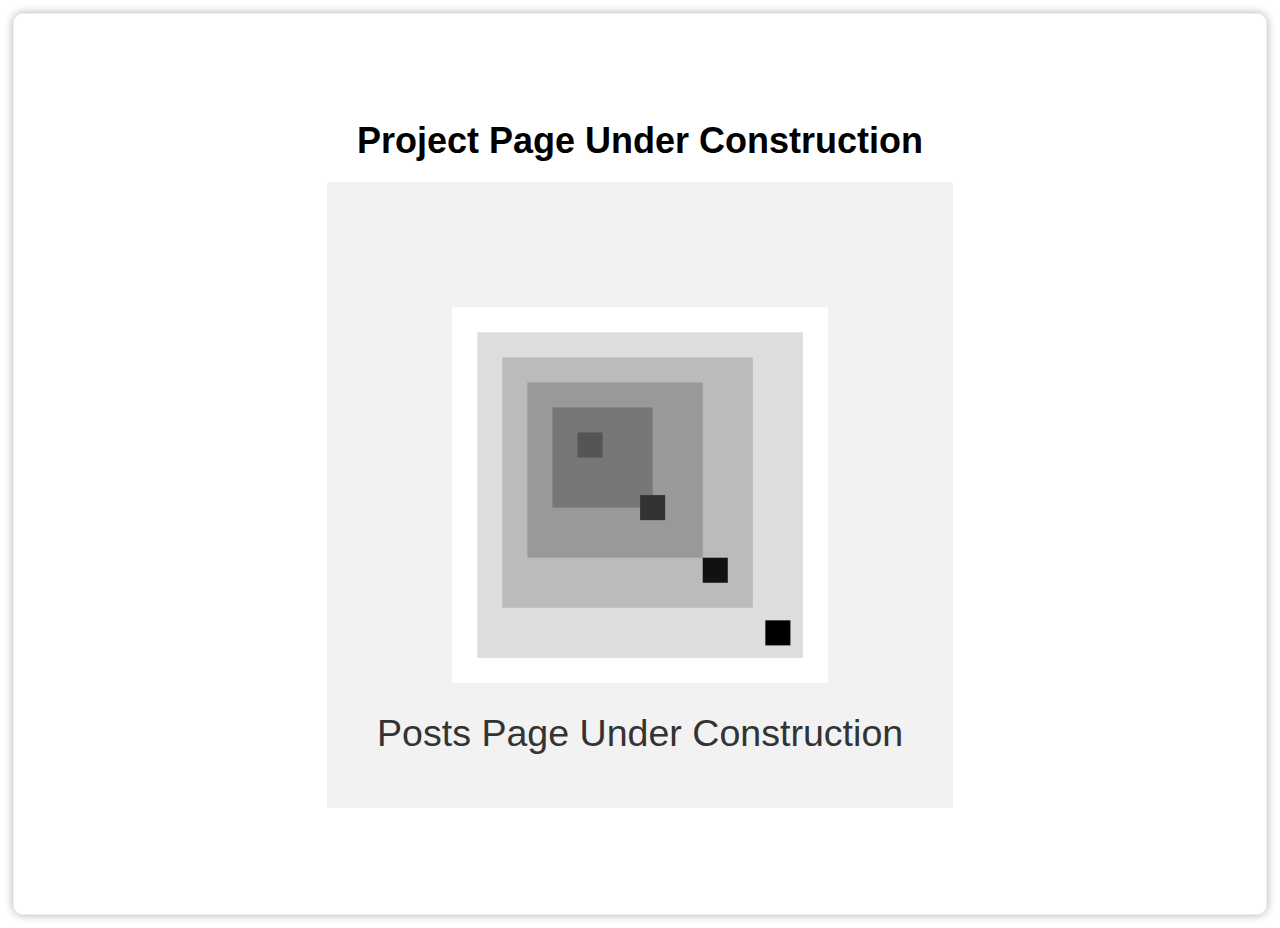
<file: construction.html>
<!DOCTYPE html>
<html lang="en">

<head>
    <meta charset="UTF-8">
    <meta http-equiv="X-UA-Compatible" content="IE=edge">
    <!-- Mobile Metas -->
    <meta name="viewport" content="width=device-width, initial-scale=1.0">
    <meta name="keywords" content="Nirajan projects, Khatiwada projects, Nirajan Khatiwada projects, Nirajan Khatiwada work projects" />
    <meta property="og:type" content="website, personal website, portfolio website" />
    <meta property="og:title" content="Nirajan projects, Nirajan Khatiwada projects, Khatiwada Nirajan projects, Khatiwada projects" />
    <meta property="og:description"
        content="This is the projects page of Nirajan Khatiwada's portfolio website. You can view his songs here.">
    <meta name='robots' content='max-image-preview:large' />
    <link rel="stylesheet" href="../css/style.css" type="text/css">
    <title>परियोजनाहरू - निराजन खतिवडा | Projects - Nirajan Khatiwada</title>
    <link rel="icon" type="image/x-icon" href="/images/Fav_Icon/fav_icon.jpg">
    <script type="module" src="/JS/script.js"></script>
    <script type="module" src="/JS/functions.js"></script>
    <link rel="stylesheet" href="http://maxcdn.bootstrapcdn.com/font-awesome/4.2.0/css/font-awesome.min.css">
</head>

<body id="projects">
    <script type="module">
        import * as NK from "/JS/script.js";
        NK_header();
        NK_navBar();
    </script>
    <main>
        <div class="under_construction">
            <h1>Project Page Under Construction</h1>
            <svg viewBox="0 0 500 500" xmlns="http://www.w3.org/2000/svg">
                <rect x="0" y="0" width="500" height="500" fill="#f2f2f2"/>
                <rect x="100" y="100" width="300" height="300" fill="#fff"/>
                <rect x="120" y="120" width="260" height="260" fill="#ddd"/>
                <rect x="140" y="140" width="200" height="200" fill="#bbb"/>
                <rect x="160" y="160" width="140" height="140" fill="#999"/>
                <rect x="180" y="180" width="80" height="80" fill="#777"/>
                <rect x="200" y="200" width="20" height="20" fill="#555"/>
                <rect x="250" y="250" width="20" height="20" fill="#333"/>
                <rect x="300" y="300" width="20" height="20" fill="#111"/>
                <rect x="350" y="350" width="20" height="20" fill="#000"/>
                <text x="250" y="450" font-size="30" text-anchor="middle" fill="#333">Posts Page Under Construction</text>
              </svg>
        </div>
    </main>
    <script>
        NK_footer()
   </script>
</body>

</html>
</file>
<file: css/style.css>
* {
	margin: 0;
	padding: 0;
	box-sizing: border-box;
}

a {
	text-decoration: none;
	color: inherit;
}

body {
	/* background: linear-gradient(135deg, #f5f7fa 0%, #c3cfe2 100%) no-repeat;*/
	background-size: 100%;
}

header {
	margin: .5em;
}

.name_logo {
	height: auto;
	width: 6em;
}

@import url('https://fonts.googleapis.com/css2?family=Oleo+Script&display=swap');

header .name_logo {
	font-size: 25pt;
	font-family: Merriweather;
	font-weight: 600;
	display: flex;
	flex-direction: column;
	line-height: 1.2;
}

header .name_logo .last_name {
	margin-left: 1.8em;

}

nav {
	background: #3a92c2d7;
	height: max-content;
	width: 100%;
	font-size: 12pt;
	font-family: poppins, Georgia, 'Times New Roman', Times, serif;
	display: flex;
	justify-content: flex-end;
	position: sticky;
}

nav .nav_item_container {
	list-style-type: none;
	display: flex;
	align-items: center;
}

nav .nav_item_container .hamburger_icon {
	height: 1em;
	width: auto;
	margin-bottom: -.2em;
}

nav .nav_item_container .selected {
	border-bottom: 2px solid #03103e;
	background: #e7e4e582;
}

nav .nav_item_container li {
	cursor: pointer;
	text-decoration: none;
	padding: .8em;
}

nav .nav_item_container li a {
	text-decoration: none;
	color: inherit;
}

nav .nav_item_container li:hover {
	color: #4e4e4e;
}

.nav_item_container .dropdown {
	position: relative;
	display: inline-block;
}

.nav_item_container .dropdown-content {
	display: none;
	position: absolute;
	top: 100%;
	right: .2em;
	background-color: #86c4e6ce;
	box-shadow: 0px 8px 16px 0px rgba(0, 0, 0, 0.2);
	z-index: 1;
	width: 8em;
	height: fit-content;
	box-shadow: 0px 0px 10px #03263488;
	border-radius: 0 0 .3em .3em;
	font-family: inherit;
}

.nav_item_container .dropdown:hover .dropdown-content {
	display: block;
}

.nav_item_container .dropdown .dropdown-content a {
	padding: .8em;
	width: 100%;
	display: block;
	line-height: 1.8em;
}

.nav_item_container .dropdown:hover .dropdown-content a:last-child {
	border-radius: 0 0 .3em .3em;
}

.nav_item_container .dropdown:hover .dropdown-content a:hover {
	background: #f8f8f8;
}

@media (max-width:600px) {
	#index main {
		align-items: flex-end;
	}

	main .introduction_myself {
		font-size: clamp(8pt, 1.1vw, 15pt);
		/**/
		padding: .3em;
	}
}

main {
	display: flex;
	height: max-content;
	width: auto;
	/*Because of the margin*/
	justify-content: space-evenly;
	margin: .8em;
	box-shadow: 0px 0px 10px #03263459;
	border-radius: 10px;
	/* background-image: linear-gradient(to right, #e5e2e2, #ebe9ea, #f2f0f1, #f8f8f8, #ffffff); */
	border: 1px solid #d2d0d060;
}

main .my_profile_picture {
	height: 17em;
}

main .my_profile_picture {
	position: relative;
	overflow: hidden;
}

.my_profile_picture img {
	width: auto;
	height: 100%;
	object-fit: cover;
}

main .introduction_myself {
	font-family: Arial, sans-serif;
	font-size: clamp(10pt, 1.1vw, 15pt);
	/**/
	text-align: justify;
	padding: 20px;
	max-width: 70%;
	min-width: 20%;
	height: max-content;
	font-family: 'poppins';
	background-color: #cdd2d508;
}

.introduction_myself p {
	margin: .8em 0;
}

.introduction_myself .name_intro {
	color: #0e6296;
	font-weight: 600;
	font-family: poppins;

}

.introduction_myself .org_intro {
	color: #0e6296;
	font-weight: 600;
	font-family: nato-devanagari;
}

#photos h2 {
	text-align: center;
	width: 100%;
	font-family: 'Segoe UI', Tahoma, Geneva, Verdana, sans-serif;
	margin: .8em auto;
}

/*.photo_container {
	display: flex;
	flex-wrap: wrap;
	justify-content: center;
	align-items: center;
	height: max-content;
	padding: 1.3em 1.3em 2.6em 1.3em;
	margin: 0.8em;
	border: 1px solid #ddd;
	border-radius: 10px;
	gap: 1.3em;
	box-shadow: 0px 0px 10px #03263459;
	border-radius: 10px;
	position: relative;
	background-image: linear-gradient(to right, #e5e2e2, #ebe9ea, #f2f0f1, #f8f8f8, #ffffff);
}*/

.photo_container_hide_0 {
	display: block;
	font-size: 15pt !important;
    /* position: absolute;
    bottom: -5.5em;
    margin-bottom: 1.5em; */

}

.see_more_0 {
	font-family: Arial;
	font-size: 15pt;
	margin-bottom: -1.5em;
	cursor: pointer;

}

.see_more {
	position: absolute;
	bottom: 1.3em;
	right: 1.3em;
}

.see_less_0 {
	position: absolute;
	bottom: 1.3em;
	left: 1.3em;
	font-family: Arial;
	/* font-size: 10pt; */


	display: none;
}

.see_more_less:hover {
	color: #0e6296;
}

.see_more_less {
	font-weight: 600;
	cursor: pointer;
	font-size: 15pt;
	margin-bottom: -1.5em;
}

.photo img{
	border-radius: 1em;
}

@media (min-width:400px) {
	.photo_container {
		display: flex;
		flex-wrap: wrap;
		/*display: grid;
		grid-template-columns: 1fr 1fr 1fr 1fr 1fr 1fr;
		grid-template-rows: 1fr 1fr 1fr 1fr 1fr 1fr;*/
		/* padding: 1.3em 1.3em 2.6em 1.3em; */
		margin: 0.8em;
		/* border: 1px solid #ddd; */
		border-radius: 10px;
		gap: 1em;
		/* box-shadow: 0px 0px 10px #03263459; */
		border-radius: 10px;
		position: relative;
		/* background-image: linear-gradient(to right, #e5e2e2, #ebe9ea, #f2f0f1, #f8f8f8, #ffffff); */
	}
}

@media (max-width:400px) {
	.photo_container {
		display: flex;
		flex-wrap: wrap;
		justify-content: center;
		align-items: center;
		height: max-content;
		padding: 1.3em 1.3em 2.6em 1.3em;
		margin: 0.8em;
		/* border: 1px solid #ddd; */
		border-radius: 10px;
		gap: 1.3em;
		/* box-shadow: 0px 0px 10px #03263459; */
		border-radius: 10px;
		position: relative;
		/* background-image: linear-gradient(to right, #e5e2e2, #ebe9ea, #f2f0f1, #f8f8f8, #ffffff); */
	}
}

@media (max-width:735px) and (min-width:400px) {
	.photo_container {
		display: flex;
		flex-wrap: wrap;
		justify-content: space-between;
	}

	.photo img,
	.photo_unhide_0 img {
		max-width: 100%;
		height: 100%;
		object-fit: cover;
		border-radius: 10px;
	}

	.photo {
		height: auto;
	}

	.photo_1 {
		width: 47%;
	}

	.photo_2 {
		width: 47%;
	}

	.photo_3 {
		width: 100%;
	}

	.photo_4 {
		width: 100%;
	}

	.photo_5 {
		width: 100%;
	}

	.photo_6 {
		width: 33%;
	}

	.photo_7 {
		width: 60%;
	}

	.photo_8 {
		width: 47%;
	}

	.photo_9 {
		width: 47%;
	}

	.photo_10 {
		width: 47%;
	}

	.photo_11 {
		width: 47%;
	}

	.photo_12 {
		width: 100%;
	}

	.photo_13 {
		width: 47%;
	}

	.photo_14 {
		width: 47%;
	}

	.photo_15 {
		width: 47%;
	}

	.photo_16 {
		width: 47%;
	}

	.photo_17 {
		width: 47%;
	}

	.photo_18 {
		width: 47%;
	}

	.photo_19 {
		width: 47%;
	}

	.photo_20 {
		width: 47%;
	}
}

@media (max-width:1000px) and (min-width:735px) {
	.photo_container {
		display: flex;
		flex-wrap: wrap;
		justify-content: center;
	}

	.photo img,
	.photo_unhide_0 img {
		max-width: 100%;
		height: 100%;
		object-fit: cover;
		border-radius: 10px;
	}

	.photo {
		height: auto;
	}

	/*/total width 95% --- 2em gap/
	total width 97.6% --- 1em gap*/

	.photo_1 {
		width: 29%;
	}

	.photo_2 {
		width: 29%;
	}

	.photo_3 {
		width: 37%;
	}

	.photo_4 {
		width: 48.8%;
	}

	.photo_5 {
		width: 48.8%;
	}

	.photo_6 {
		width: 29%;
	}

	.photo_7 {
		width: 37%;
	}

	.photo_8 {
		width: 29%;
	}

	.photo_9 {
		width: 31.6%;
	}

	.photo_10 {
		width: 31.6%;
	}

	.photo_11 {
		width: 31.6%;
	}

	.photo_12 {
		width: 48.8%;
	}

	.photo_13 {
		width: 48.8%;
	}

	.photo_14 {
		width: 31.6%;
	}

	.photo_15 {
		width: 31.6%;
	}

	.photo_16 {
		width: 31.6%;
	}

	.photo_17 {
		width: 31.6%;
	}

	.photo_18 {
		width: 31.6%;
	}

	.photo_19 {
		width: 31.6%;
	}

	.photo_20 {
		width: 31.6%;
	}
}

@media (min-width:1480px) {
	.photo_container {
		display: flex;
		flex-wrap: wrap;
		justify-content: center;
	}

	.photo img,
	.photo_unhide_0 img {
		max-width: 100%;
		height: 100%;
		object-fit: cover;
		border-radius: 10px;
	}

	.photo {
		height: 18em;
		border: 2px solid rgba(0, 0, 0, 0);
	}

	/*/	total width 94.2% --- 
	total width 94.4% --- 5em gap 18.88 each
	total width 96.6% --- 3em gap 24.15 each
	total width 97.5% --- 2em gap 48.75 each
	total width 97.6% --- 1em gap
	total width 100% --- no gap*/

	.photo_1 {
		width: 20%;
	}

	.photo_2 {
		width: 20%;
	}

	.photo_3 {
		width: 28.3%;
	}

	.photo_4 {
		width: 28.3%;
	}

	.photo_5 {
		width: 28.5%;
	}

	.photo_6 {
		width: 19.8%;
	}

	.photo_7 {
		width: 28.5%;
	}

	.photo_8 {
		width: 19.8%;
	}

	.photo_9 {
		width: 15.6%;
	}

	.photo_10 {
		width: 15.6%;
	}

	.photo_11 {
		width: 15.6%;
	}

	.photo_12 {
		width: 15.6%;
	}

	.photo_13 {
		width: 16.4%;
	}

	.photo_14 {
		width: 15.6%;
	}

	/*----------------*/
	.photo_15 {
		width: 15.7%;
	}

	.photo_16 {
		width: 15.7%;
	}

	.photo_17 {
		width: 15.7%;
	}

	.photo_18 {
		width: 15.7%;
	}

	.photo_19 {
		width: 15.7%;
	}

	.photo_20 {
		width: 15.7%;
	}

	/*----------------*/

}

@media (min-width:1000px) and (max-width:1480px) {
	.photo_container {
		display: flex;
		flex-wrap: wrap;
		justify-content: center;
		margin-bottom: 2em;
	}

	.photo img {
		width: 100%;
		height: 100%;
		object-fit: cover;
		border-radius: 10px;
	}

	.photo {
		height: 18em;
		border: 2px solid rgba(0, 0, 0, 0);
	}

	/*/	total width 94.2% --- 
	total width 94.4% --- 5em gap 18.88 each
	total width 96.6% --- 3em gap 24.15 each
	total width 97.5% --- 2em gap 48.75 each
	total width 97.6% --- 1em gap
	total width 100% --- no gap*/

	.photo_1 {
		width: 25%;
	}

	.photo_2 {
		width: 25%;
	}

	.photo_3 {
		width: 46%;
	}

	.photo_4 {
		width: 49%;
	}

	.photo_5 {
		width: 49%;
	}

	.photo_6 {
		width: 34.6%;
	}

	.photo_7 {
		width: 63.4%;
	}

	.photo_8 {
		width: 34.6%;
	}

	.photo_9 {
		width: 19.8%;
	}

	.photo_10 {
		width: 19.8%;
	}

	.photo_11 {
		width: 19.8%;
	}

	.photo_12 {
		width: 22%;
	}

	.photo_13 {
		width: 23%;
	}

	.photo_14 {
		width: 28.5%;
	}

	
	.photo_15 {
		width: 20.5%;
	}
/*----------------*/
	.photo_16 {
		width: 23.5%;
	}

	.photo_17 {
		width: 23.5%;
	}

	.photo_18 {
		width: 23.5%;
	}

	.photo_19 {
		width: 23.5%;
	}

	.photo_20 {
		width: 25%;
	}

	/*----------------*/
}

@media (max-width:400px) {

	#photos .photo_container .photo,
	#photos .photo_container .photo_unhide_0 {
		max-width: 20em;
		height: auto;
	}

	.photo img,
	.photo_unhide_0 img {
		max-width: 100%;
		height: auto;
	}

}

#hide_unhide_img {
	transition: 200ms 200ms ease-out;
}

.see_more_less {
	border: none;
	background: transparent;
}

footer {
	position: relative;
	bottom: 0;
}

.footer-distributed {
	background-color: #33383b;
	/* background-image:linear-gradient(to bottom right, #9ea8bdcc 0%, hsl(106.89deg 15.09% 79.22%) 50%),url('/images/Background_Image/pattern-4.png') ; */
	box-shadow: 0 1px 1px 0 rgba(0, 0, 0, 0.12);
	box-sizing: border-box;
	width: 100%;
	text-align: left;
	font: bold 16px sans-serif;
	padding: 1.5em;

	display: flex;
	flex-wrap: wrap;
	justify-content: space-between;
}

.footer-distributed .footer-left,
.footer-distributed .footer-right {
	display: inline-block;
	vertical-align: top;
}

.footer-distributed .footer-r_l-center {
	display: flex;
	flex-direction: column;
	justify-content: center;
	align-items: center;
}

.footer-distributed .footer-left {
	width: 50%;
}

.footer-distributed h3 {
	color: #ffffff;
	font-family: Segoe UI;
	margin: 0;
}

.footer-distributed h3 span {
	color: #5383d3;
}


.footer-distributed .footer-links {
	color: #ffffff;
	margin: 20px 0 12px;
	padding: 0;
}

.footer-distributed .footer-links a {
	display: inline-block;
	line-height: 1.8;
	text-decoration: none;
	color: inherit;
}
.footer-distributed .footer-links a:hover,
.footer-icons .fa:hover {
	color: #f8f8f8a9;
}
.footer-distributed .footer-company-name {
	color: #8f9296;
	font-size: 14px;
	font-weight: normal;
	margin: 0;
}


.footer-distributed .footer-right {
	width: 45%;
}

.footer-distributed .footer-right i {
	/* background-color: #33383b; */
	color: #ffffff;
	font-size: 25px;
	width: 38px;
	height: 38px;
	border-radius: 50%;
	text-align: center;
	line-height: 42px;
	margin: 10px 15px;
	vertical-align: middle;
}

.footer-distributed .footer-right i.fa-envelope {
	font-size: 17px;
	line-height: 38px;
}

.footer-distributed .footer-right p {
	display: inline-block;
	color: #ffffff;
	vertical-align: middle;
	margin: 0;
}

.footer-distributed .footer-right p span {
	display: block;
	font-weight: normal;
	font-size: 14px;
	line-height: 2;
}

.footer-distributed .footer-right p a {
	color: #5383d3;
	text-decoration: none;
	;
}

.footer-distributed .footer-r_l-center {
	width: 100%;
}

.footer-distributed .footer-company-about {
	line-height: 20px;
	color: #92999f;
	font-size: 13px;
	font-weight: normal;
	margin: 0;
}

.footer-distributed .footer-company-about span {
	display: block;
	color: #ffffff;
	font-size: 14px;
	font-weight: bold;
	margin-bottom: 20px;
}

.footer-distributed .footer-icons {
	margin-top: 25px;
}

.footer-distributed .footer-icons a {
	display: inline-block;
	width: 35px;
	height: 35px;
	cursor: pointer;
	/* background-color: #33383b; */
	border-radius: 2px;
	font-size: 20px;
	color: #ffffff;
	text-align: center;
	line-height: 35px;
	margin-right: 3px;
	margin-bottom: 5px;
}
.footer-company-name a:hover{
	color: #d2d2d2;

}
.web_coded {
	position: absolute;
	bottom: 0;
	right: 0;
	font-size: 10pt;
	font-weight: 500;
	color: #848789;
}

.web_coded p a {
	color: inherit;
	text-decoration: none;
	color: #0e7296;
	font-weight: 600;
}
.web_coded p a:hover {
	color: #d0d08c;
}
@media (max-width: 880px) {

	.footer-distributed {
		font: bold 14px sans-serif;

	}

	.footer-distributed .footer-left,
	.footer-distributed .footer-right,
	.footer-distributed .footer-r_l-center {
		display: block;
		width: 100%;
		margin-bottom: 40px;
		text-align: center;
	}

	.footer-distributed .footer-right i {
		margin-left: 0;
	}
}

@media (max-width:857px) {
	main .introduction_myself {
		width: 50%;
	}
}

@media (min-width:500px) {
	nav .nav_item_container {
		justify-content: space-evenly;
		gap: 2.5em;
	}
}

@media (max-width:500px) and (min-width:400px) {
	nav .nav_item_container {
		justify-content: space-evenly;
		gap: .8em;
		width: 100%;
	}
}

@media (max-width:400px) {
	nav .nav_item_container {
		justify-content: space-evenly;
		gap: 0;
		width: 100%;
	}
}

/*Page construction*/
.under_construction {
	font-family: sans-serif;
	display: flex;
	flex-direction: column;
	align-items: center;
	justify-content: center;
	height: 100vh;
}

.under_construction h1 {
	font-size: 36px;
	margin-bottom: 20px;
}

.under_construction svg {
	width: 50%;
	height: auto;
	fill: #3f3f3f;
}

@media (max-width: 767px) {
	.under_construction svg {
		width: 70%;
	}
}

/*Posts Page*/
.blogspot_iframe {
	width: 100%;
}

@media (max-width:600px) {
	.blogspot_iframe {
		height: 680px;
	}
}

@media (min-width:600px) {
	.blogspot_iframe {
		height: 575px;
	}
}

/*Songs page*/
#songs main {
	display: block;
	font-family: Arial, Helvetica, sans-serif;
}

#songs .songs_page_head {
	display: flex;
	flex-direction: column;
	justify-content: center;
	align-items: center;
	margin: .8em auto;
}

#songs .songs_page_head .songs_profile_pic {
	height: 200px;
	width: 200px;
	border-radius: 50%;
	border: .1em solid grey;
}

#songs .songs_page_head h2,
#songs .songs_page_head p {
	line-height: 1.5;
}

#songs .songs_page_head nav {
	background: rgb(23, 185, 158);
	display: flex;
	align-items: center;
	justify-content: space-between;
	padding: 0 .7em;
	width: 100%;
}
#songs .songs_nav_bar button {
	border: transparent;
	background: transparent;
	align-items: center;
	display: flex;
}

@media (min-width:600px) {
	#songs .songs_page_head nav {
		margin: 0 3em;
	}
}

#songs .youtube_videos {
	display: flex;
	flex-wrap: wrap;
	gap: 1em;
	justify-content: center;
	margin: 2em auto;
}

#songs .youtube_video {
	width: 330px;
	display: flex;
	flex-wrap: wrap;
	padding: .8em;
	gap: .8em;
	background-image: linear-gradient(to left, #e3e1e1, #e5e5e5, #e8e8e8, #f1efef, #ffffff);
	box-shadow: 0px 0px 10px #03263459;
	border-radius: .4em;
	transition: all 400ms ease-in-out;
}

.youtube_video_discription {
	display: flex;
	gap: .5em;
}

.youtube_video_discription .video_title {
	margin-bottom: 8px;
	font-family: Arial, Helvetica, sans-serif;
	font-size: clamp(10pt, 1.3vw, 12pt);
	/**/
	font-weight: 500;
	color: #202020;
}

.youtube_video_discription {
	position: relative;
}

.youtube_video_discription:hover {
	cursor: pointer;
}

.yt_channel_name::before {
	content: 'Mr. NK Rajan';
	background: #272727c0;
	color: #f2f0f1;
	padding: .8em .5em;
	position: absolute;
	bottom: 4.8em;
	font-weight: 400;
	display: none;
	border-radius: .3em;
	font-size: 10pt;
}

.yt_channel_name:hover::before {
	display: block;
}

#songs .youtube_videos iframe {
	border-radius: .7em;
	width: 320px;
	height: 180px;
}

#songs .youtube_videos .video_view_time {
	display: flex;
	gap: .1em;
	font-family: "Roboto", "Arial", sans-serif;
	font-size: clamp(9pt, 1.2vw, 11pt);
	/**/
	font-weight: 500;
	color: #4d4c4c;

}

.youtube_profile_pic {
	width: 50px;
	height: 50px;
	border-radius: 50%;
}

@media (min-width:533px) {
	#songs .youtube_videos iframe {
		height: 202px;
	}
}
.songs_nav_youtube,
.songs_nav_sportify,
.songs_nav_apple_music {
	height: 20px;
	width: auto;
}
.song_nav_apple_music {
	font-weight: 500;
	font-family: 'poppins';
}
.songs_nav_bar .selected {
	background: #d1d1d1ad;
	padding: .4em .8em;
}

.spotify_musics,
.apple_musics {
	display: none;
	justify-content: center;
	padding: 1em;
}

.apple_musics {
	flex-direction: column;
	justify-content: center;
	line-height: 1.3em;
	width: 100%;
	align-items: center;
	font-weight: 400;
	padding: 1em;
}

.apple_musics h1 {
	font-size: 13pt;
	font-weight: 500;
}

.apple_musics p {
	margin: .5em auto;
	text-align: justify;
}

#ancor_btn {
	padding: .5em 1em;
	width: max-content;
	cursor: pointer;
	border: 1px solid #555555;
	background-color: #d4d4d4;
	border-radius: .8em;
}

#ancor_btn:hover {
	background-color: #c1c5c9d0;
}

.ancor_btn_logo {
	vertical-align: middle;
	margin-right: 10px;
}
.songs_nav_icon {
	height: 1.5em;
	width: 1.5em;
	margin: 0 .5em;
}
/*Project Page*/
#projects main {
	display: block;
}

.projects_title {
	font-size: 20pt;
	font-family: poppins;
	font-weight: 500;
	text-align: center;
}

.projects {
	display: flex;
	flex-wrap: wrap;
	justify-content: space-evenly;
	gap: 2.5em;
	margin: 1.5em;
}
.dark-mode .project {
	background: #383838 !important;
}
.project {
	position: relative;
	height: auto;
	width: auto;
	box-shadow: 3px 3px 7px #01161e4a;
	padding: .8em;
	background-color: #ffffff;
	border-radius: .6em;
	transition: transform 300ms ease-in-out;
}

.project .project_img img {
	display: block;
	width: 100%;
	height: 100%;
	box-shadow: 3px 3px 7px #01161e4a;
	border: 3px solid rgb(128, 128, 128);
	cursor: pointer;
}

.project_img {
	width: 19em;
	height: 13em;
	position: relative;
}

.project:hover {
	transform: scale(1.1);
}

.project p {
	font-family: 'Segoe UI', Tahoma, Geneva, Verdana, sans-serif;
	line-height: 2;
	font-weight: 600;
	text-align: center;
	cursor: pointer;
}

.btn-view-demo {
	position: absolute;
	top: 50%;
	left: 50%;
	transform: translate(-50%, -50%);
	background-color: #333;
	z-index: 5;
	color: #fff;
	padding: 10px 15px;
	border-radius: 5px;
	text-decoration: none;
	font-family: system-ui, -apple-system, BlinkMacSystemFont, 'Segoe UI', Roboto, Oxygen, Ubuntu, Cantarell, 'Open Sans', 'Helvetica Neue', sans-serif;
	opacity: 0;
	transition: opacity 300ms;
}

.btn-view-demo:hover {
	color: #a7c9d6;
}

.overlay {
	position: absolute;
	top: 0;
	left: 0;
	width: 100%;
	height: 100%;
	background-color: rgba(86, 75, 96, 0.388);
	opacity: 0;
	z-index: 4;
	transition: opacity 0.5s;
	display: flex;
	justify-content: center;
	align-items: center;
	border-radius: inherit;
}

.project:hover .btn-view-demo {
	opacity: 1;
}

.project:hover .overlay {
	opacity: 1;
}

/* Contact Us Page */
#contact_us main {
	display: flex;
	justify-content: center;
	flex-direction: column;
	padding: 1em;
	font-family: Arial, sans-serif;
}

#contact_us main h1 {
	text-align: center;
	padding: .5em 0;
}

#contact_us main form {
	margin: 0 auto;
	padding: 2em !important;
	border-radius: 10px;
	box-shadow: 0 0 20px 0 rgba(0, 0, 0, 0.2), 0 5px 5px 0 rgba(0, 0, 0, 0.24);
	width: 50% !important;

}

.form_eq7uit__form {
	background: transparent !important;
	padding: inherit !important;
}

#form_eq7uit__form_input_3 {
	height: 11em !important;
}

@media (min-width:600px) {
	#contact_us main form {
		min-width: 500px;
	}
}

@media (max-width:600px) {
	#contact_us main form {
		width: 100% !important;
	}
}

#contact_us main label {
	display: block;
	margin-bottom: 20px;
	font-size: 18px;
}

#contact_us main input[type="text"],
#contact_us main input[type="email"],
#contact_us main textarea {
	width: 100%;
	padding: 10px;
	margin-bottom: 20px;
	font-size: 16px;
	border-radius: 5px;
	border: 1px solid #39393990;
	box-shadow: 0 0 20px 0 #00000033, 0 5px 5px 0 #0000003d;
}

#contact_us main input[type="submit"] {
	width: 100%;
	padding: 10px;
	background-color: #484897;
	color: white;
	font-size: 18px;
	border-radius: 5px;
	border: none;
	cursor: pointer;
}

#contact_us main input[type="submit"]:hover {
	background-color: #343478;
}
.contact_us_btn {
	padding: .5em;
	background: #0a4d77;
	color: #f8f8f8;
	margin: 0 auto;
	align-items: center;
	border: none;
	border-radius: 1em;
	margin-top: .8em;
	display: block;
	cursor: pointer;
}
.contact_us_btn:hover {
	background: #0a4d77d4;
} 
/*Privacy Policy page*/
#privacy_policy main {
	background-image: linear-gradient(to bottom, #e4cec37d, #b5c89082);
}
#privacy_policy.dark-mode main {
	background-image: linear-gradient(to bottom, #313130, #4c523669)!important;
    border: 1px solid #828286cc;
    box-shadow: 0px 0px 10px #e6e4e45c;
}
#privacy_policy main,
#terms_of_use main {
	display: block;
	padding:  20px;
	font-family: poppins;
	font-size: 10pt;
}
#privacy_policy main h1,
#terms_of_use main h1 {
	display: block;
	font-size: 25pt;
	line-height: 2;
	font-weight: 600;
	font-family: Arial, Helvetica, sans-serif;
}
#privacy_policy main h2,
#terms_of_use main h2 {
	display: block;
	font-size: 15pt;
	font-weight: 600;
	line-height: 1.5;
	margin: .5em auto;
	font-family: Arial, Helvetica, sans-serif;
}
#privacy_policy main p,
#terms_of_use main p {
	display: block;
	font-weight: 400;
	line-height: 1.5;
}
#privacy_policy main p a,
#terms_of_use main p a{
	color: #0c4b71;
	text-decoration: underline;
	font-weight: 600;
}
#privacy_policy main ul,
#terms_of_use main ul {
	display: block;
	font-weight: 400;
	margin: 0 0 0 2em;
	line-height: 1.5;
}
</file>
